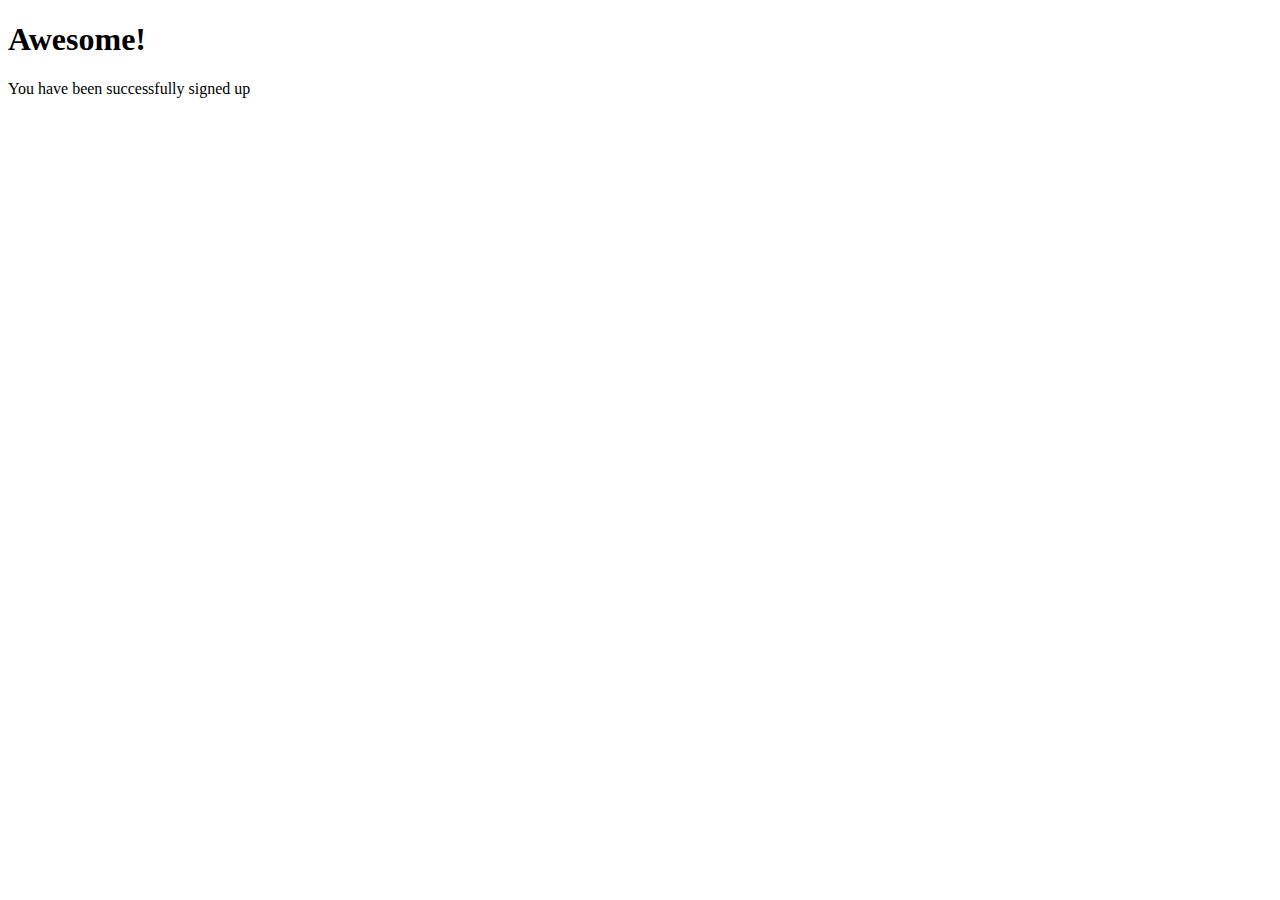
<file: success.html>
<!DOCTYPE html>
<html lang="en">
<head>
    <meta charset="UTF-8">
    <meta http-equiv="X-UA-Compatible" content="IE=edge">
    <meta name="viewport" content="width=device-width, initial-scale=1.0">
    <title>Sucess</title>
    <link href="https://cdn.jsdelivr.net/npm/bootstrap@5.3.0-alpha3/dist/css/bootstrap.min.css" rel="stylesheet" integrity="sha384-KK94CHFLLe+nY2dmCWGMq91rCGa5gtU4mk92HdvYe+M/SXH301p5ILy+dN9+nJOZ" crossorigin="anonymous">

</head>
<body>
    <div class="p-5 text-center bg-body-tertiary">
        <div class="container py-5">
          <h1 class="text-body-emphasis">Awesome!</h1>
          <p class="col-lg-8 mx-auto lead">
            You have been successfully signed up
          </p>
        </div>
      </div>
</body>
</html>
</file>
